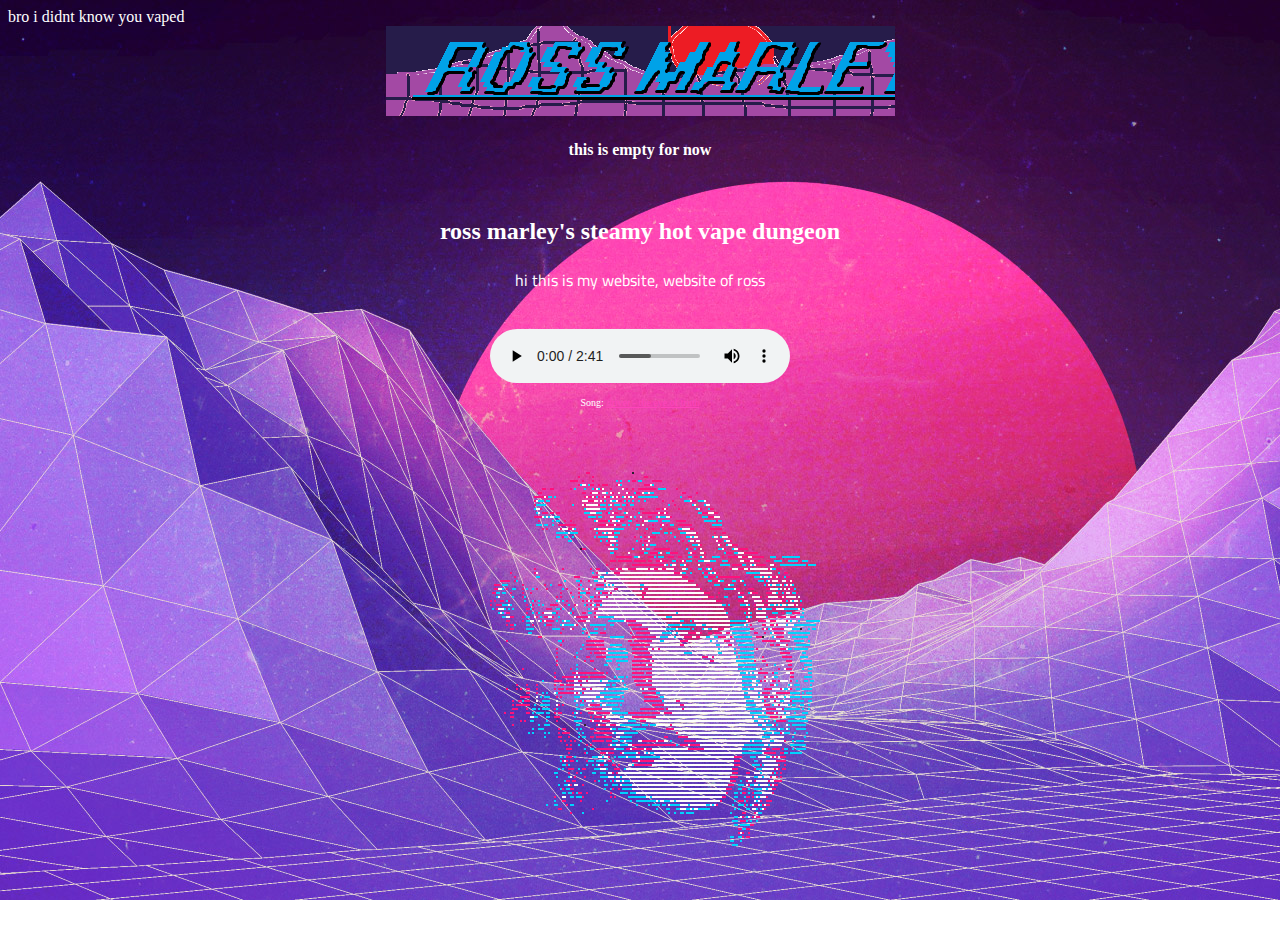
<file: index.html>
<!DOCTYPE html>
<html>
  <head>
    <meta charset="utf-8">
    <meta name="description" content="Nice blunt. I didn't know you vaped"
    <title>bro i didnt know you vaped</title>
    <link rel="icon" href="/favicon.ico" type="image/x-icon">
    <link href="/style.css" rel="stylesheet" type="text/css" media="all">
    <link href="https://fonts.googleapis.com/css?family=Cairo" rel="stylesheet">
    <style>
      body {
        background: url("/imagvapes/vapebg1.png");
        color: #fff;
        font-family: verdana;
        background-attachment: fixed;
        background-repeat: no-repeat;
        background-size: cover;
      }
    </style>
  </head>
  <body>
    <center>
      <img src="/imagvapes/bigguy.png">
      <h4>this is empty for now</h4>
      <br>
      <h2>ross marley's steamy hot vape dungeon</h2>
      <p style="font-family:Cairo">hi this is my website, website of ross</p>
      <br>
      <audio id="audioTag" loop autoplay controls src="/mixvapes/driver-theeyeofTHETIGER.mp3">
		  </audio>
		  <script>
        var audioTag = document.getElementById("audioTag");
        audioTag.volume = 1.0;
      </script>
		  <font size="1">
        <p>Song: <a href="https://driverbeats.bandcamp.com/track/the-eye-of-truth">driver - the eye of truth</a></p>
      </font>
      <a href="http://square64.tumblr.com/post/113317436973"><img src="/imagvapes/bust.gif"></a>
    </center>
  </body>
</html>
</file>
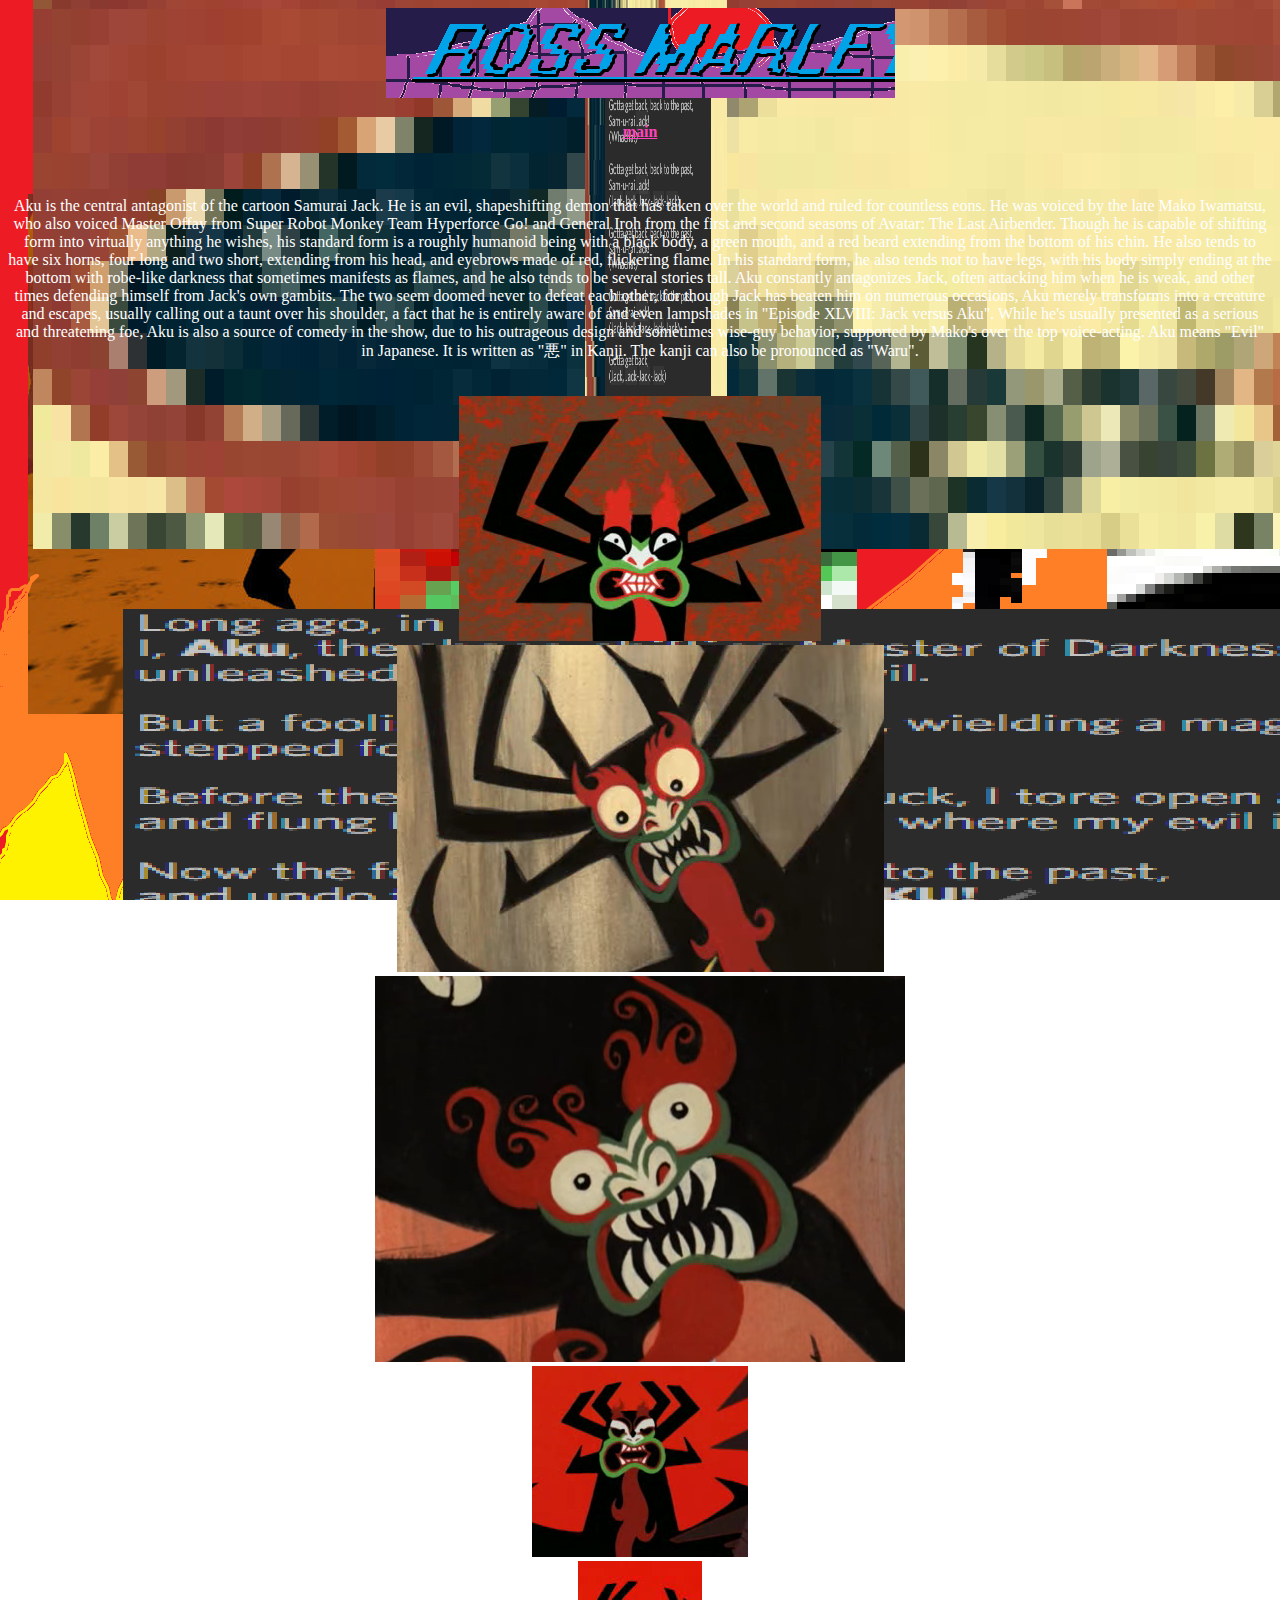
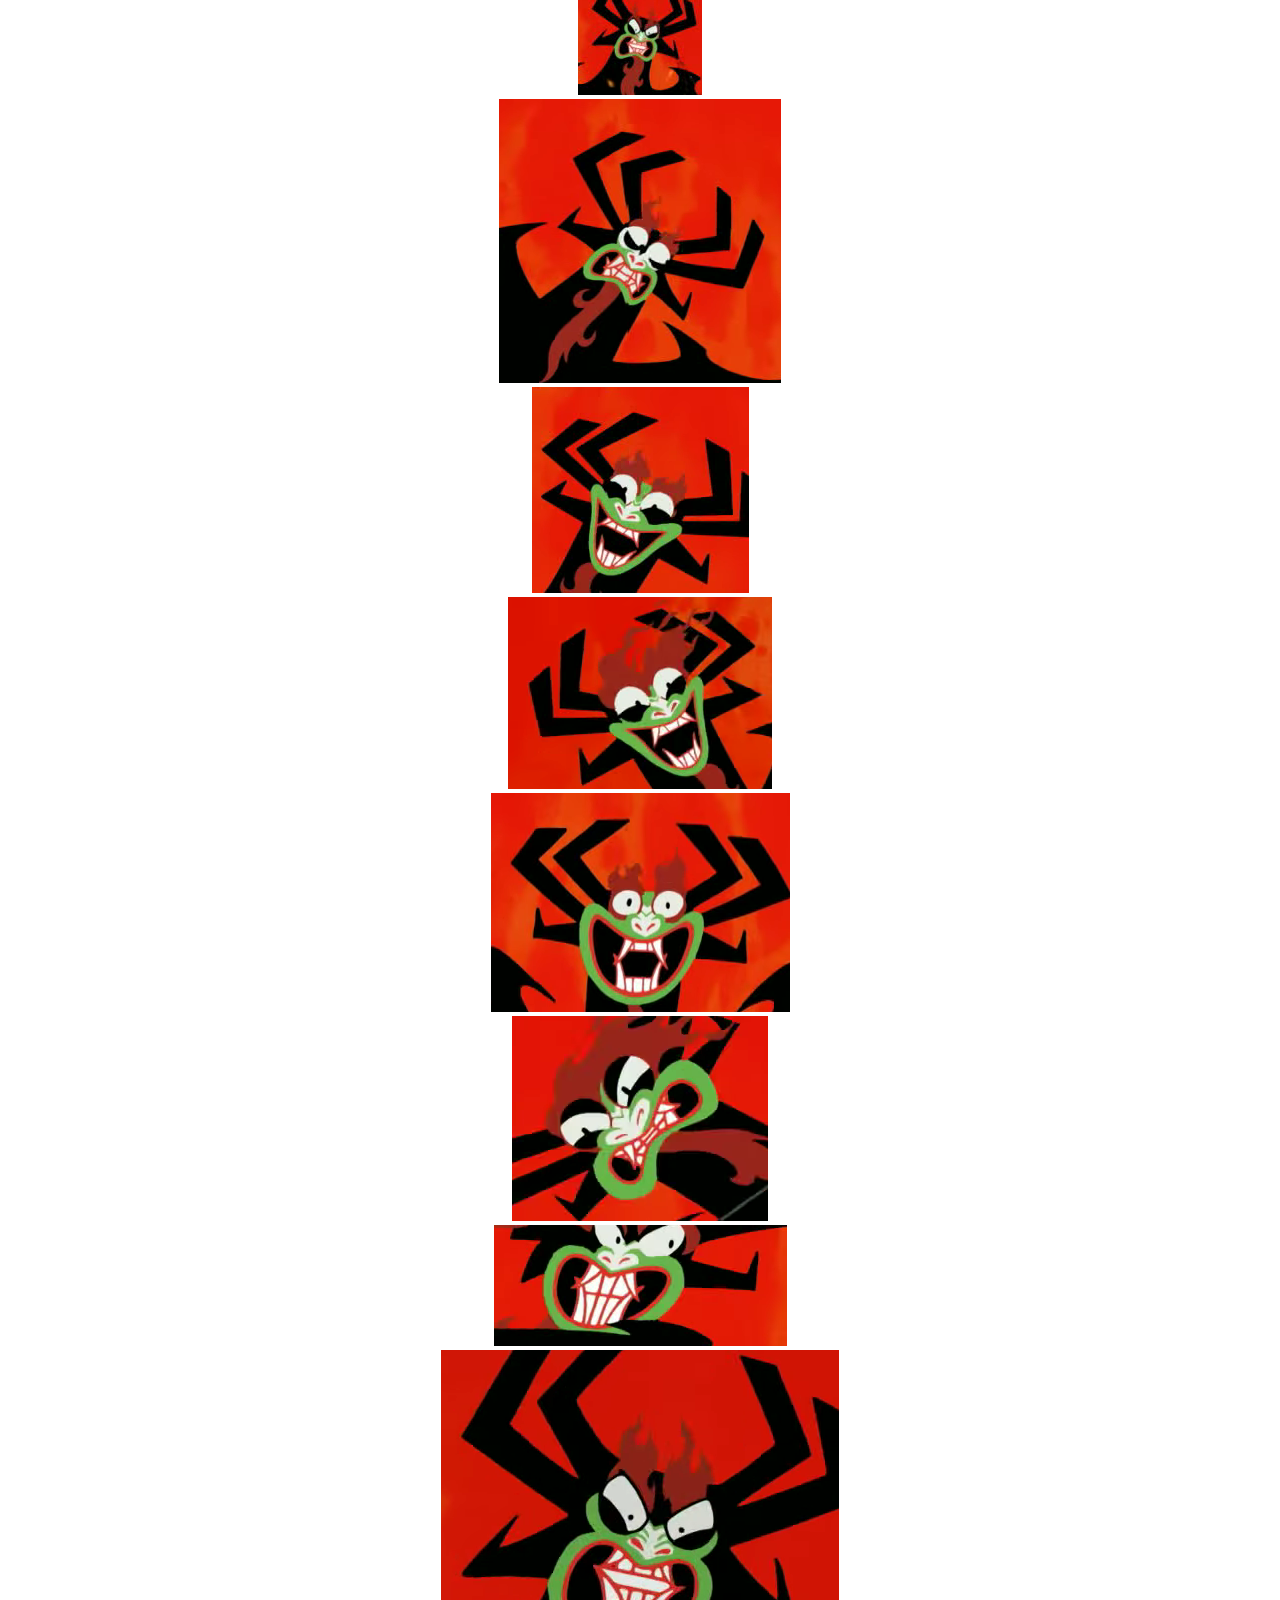
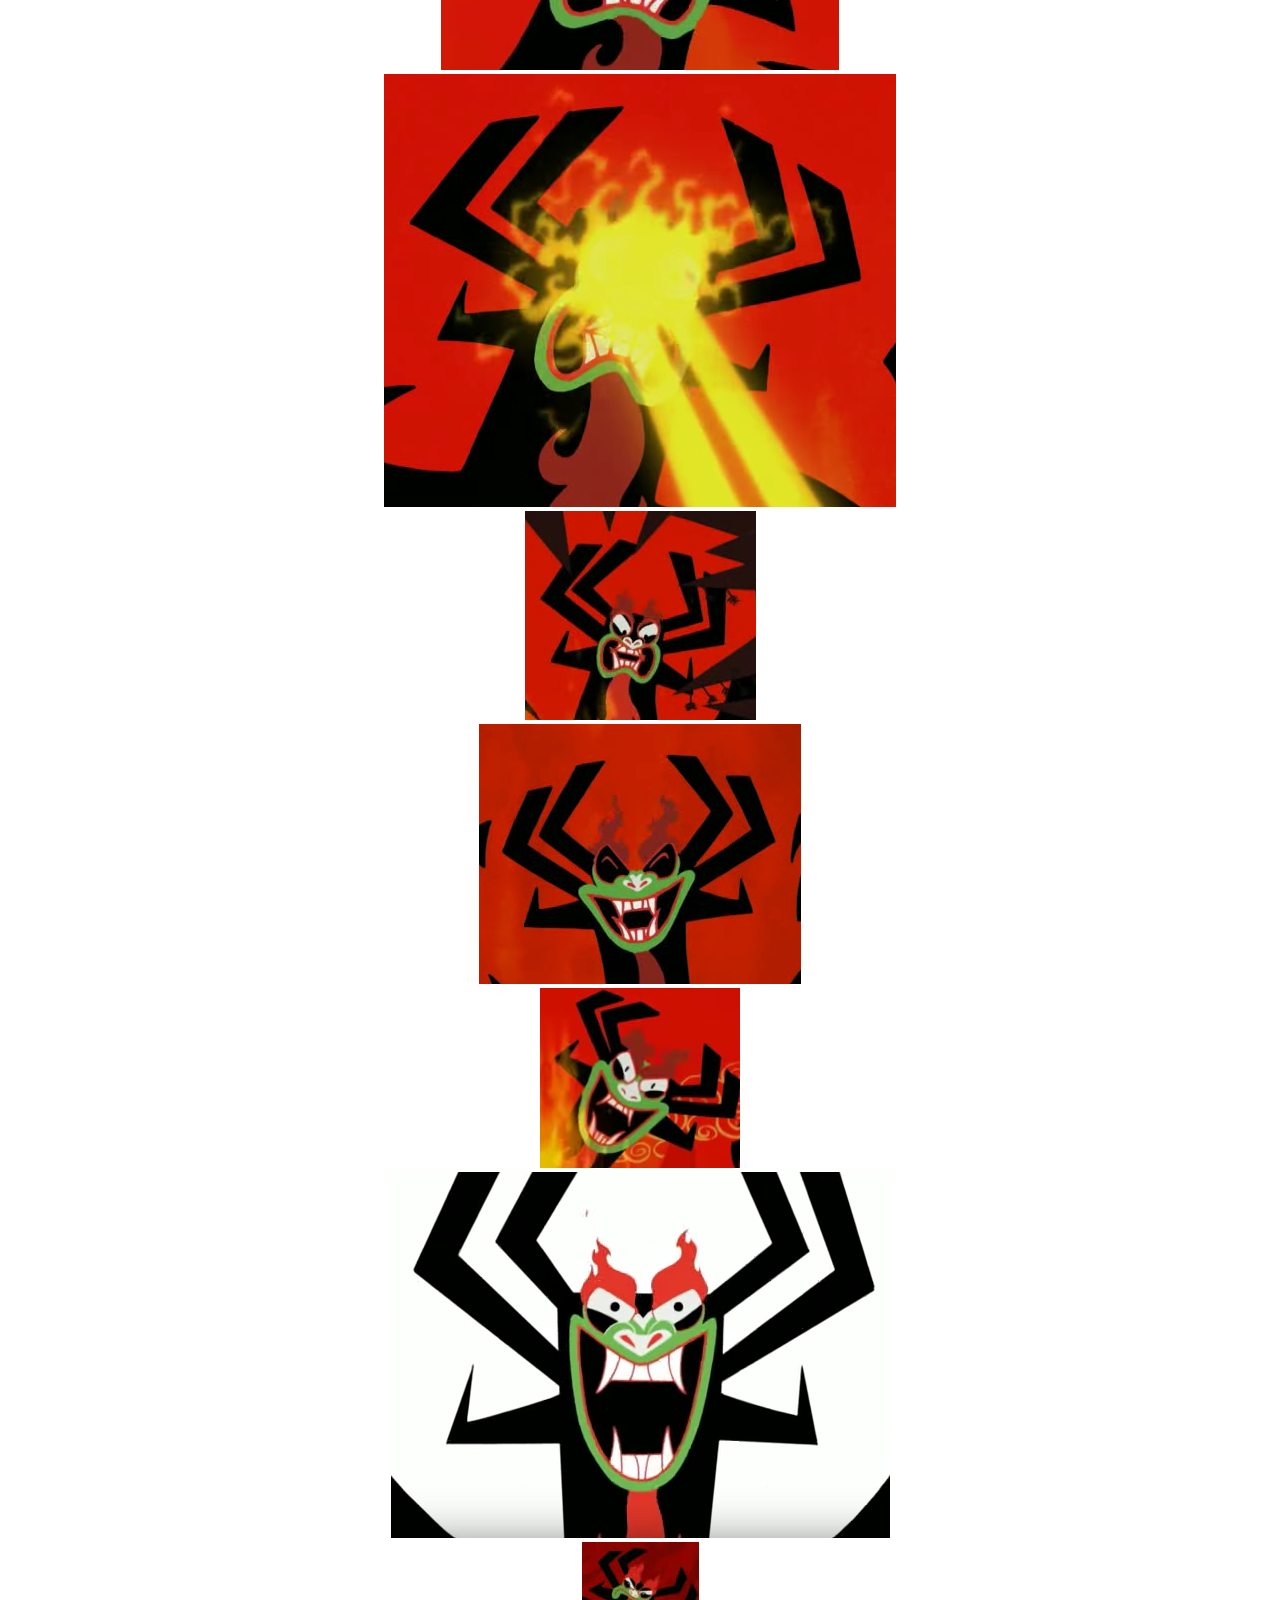
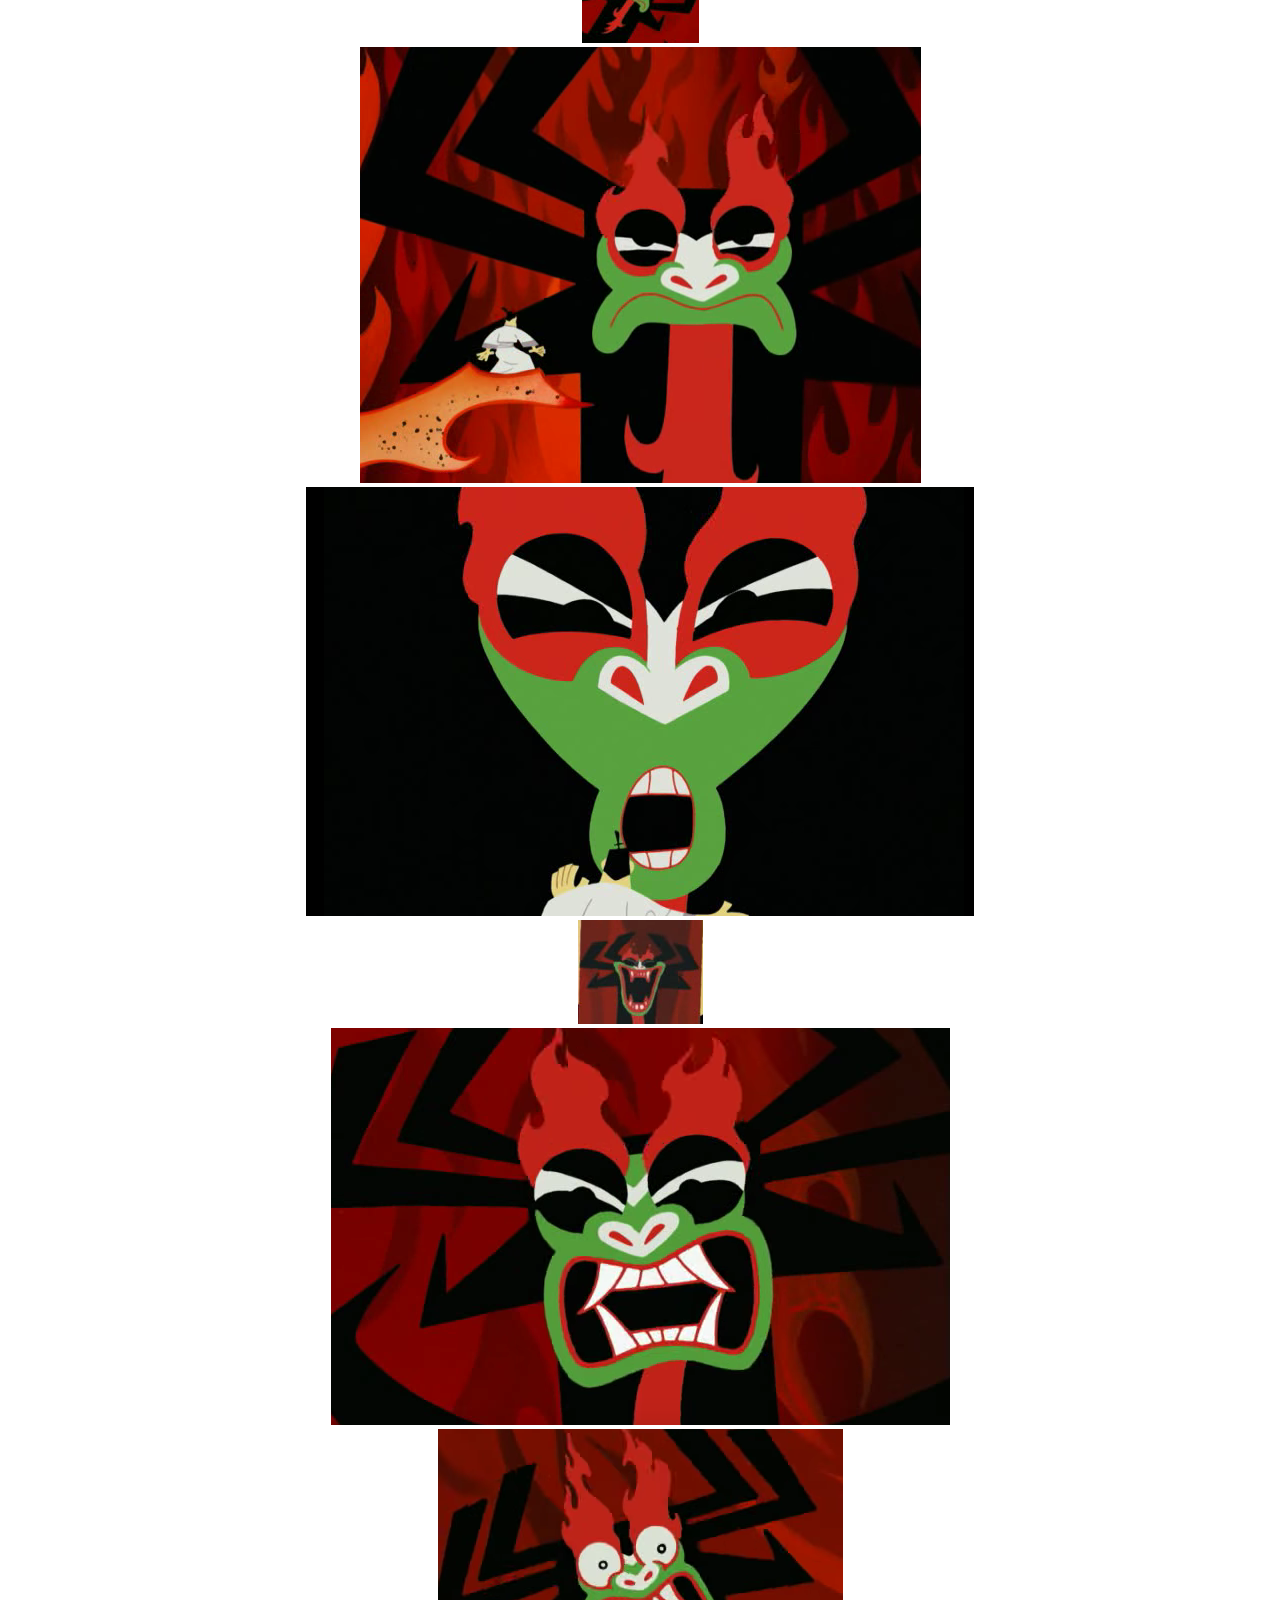
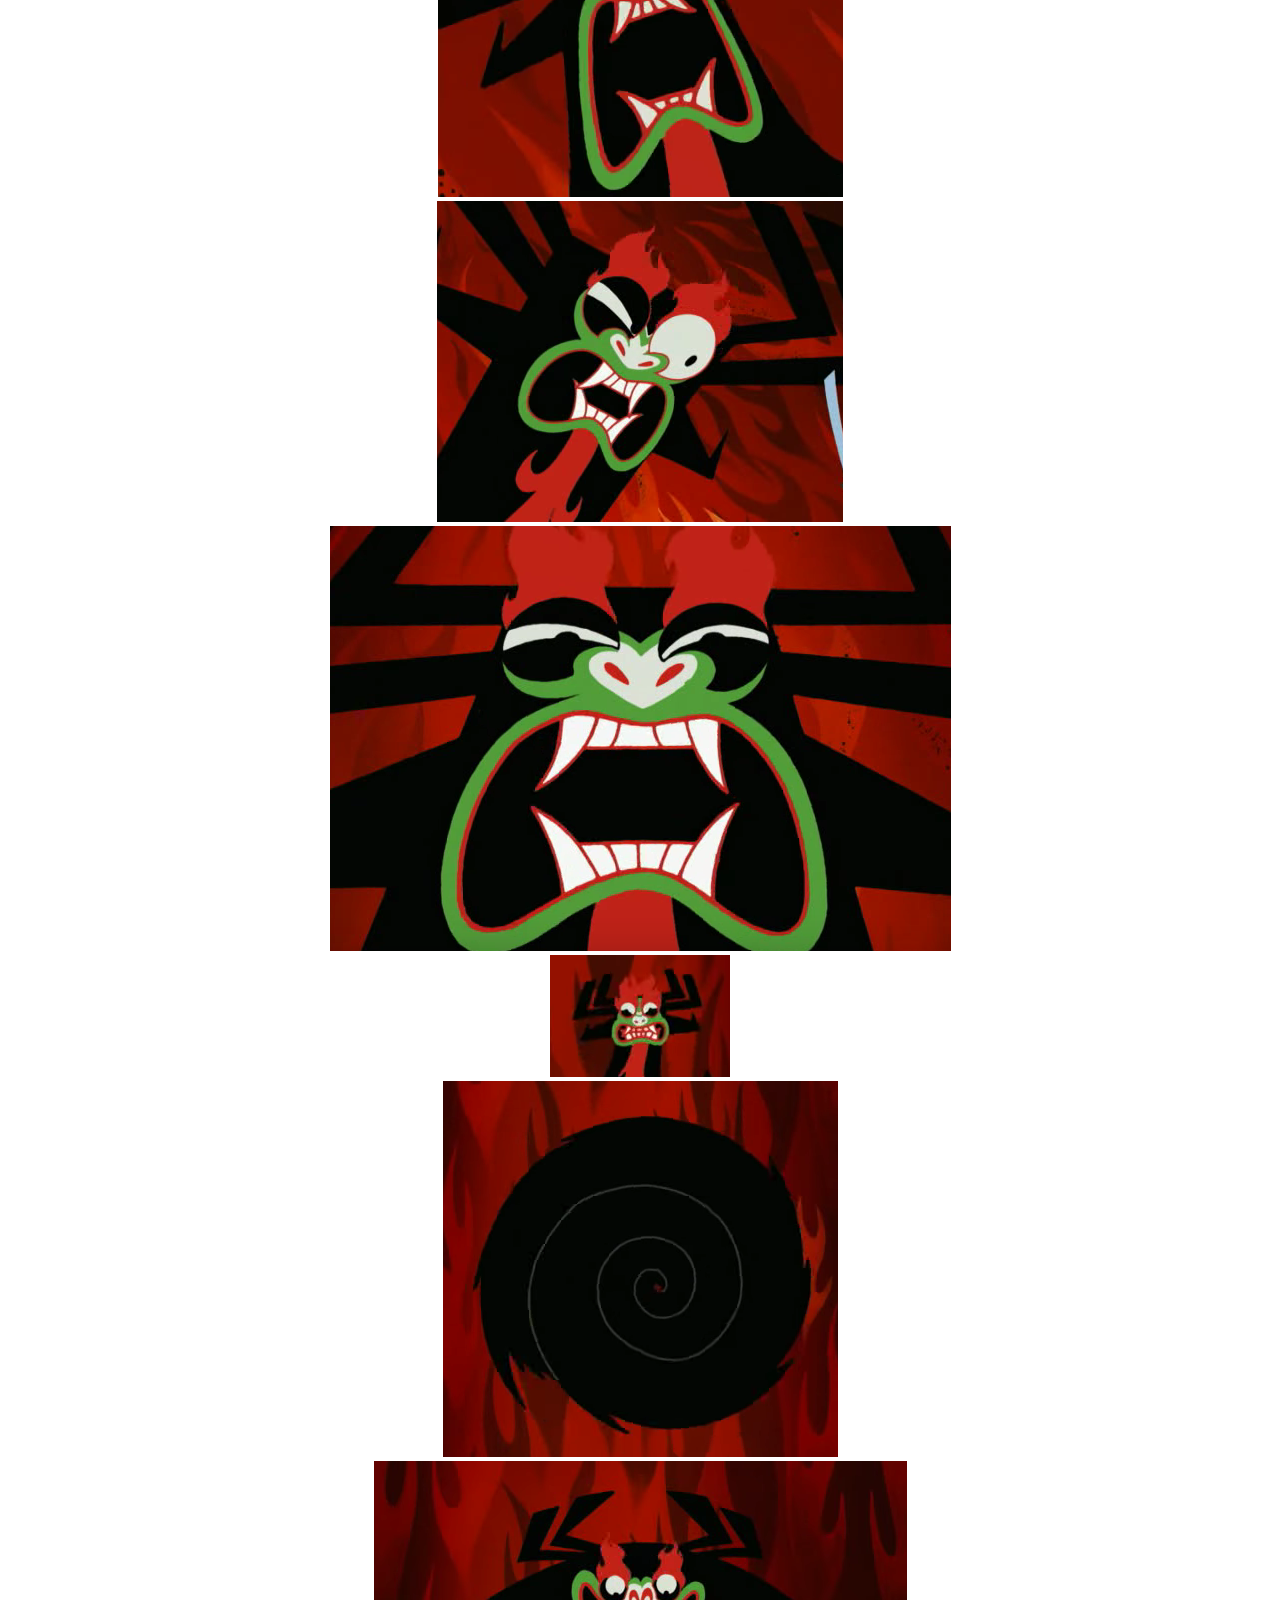
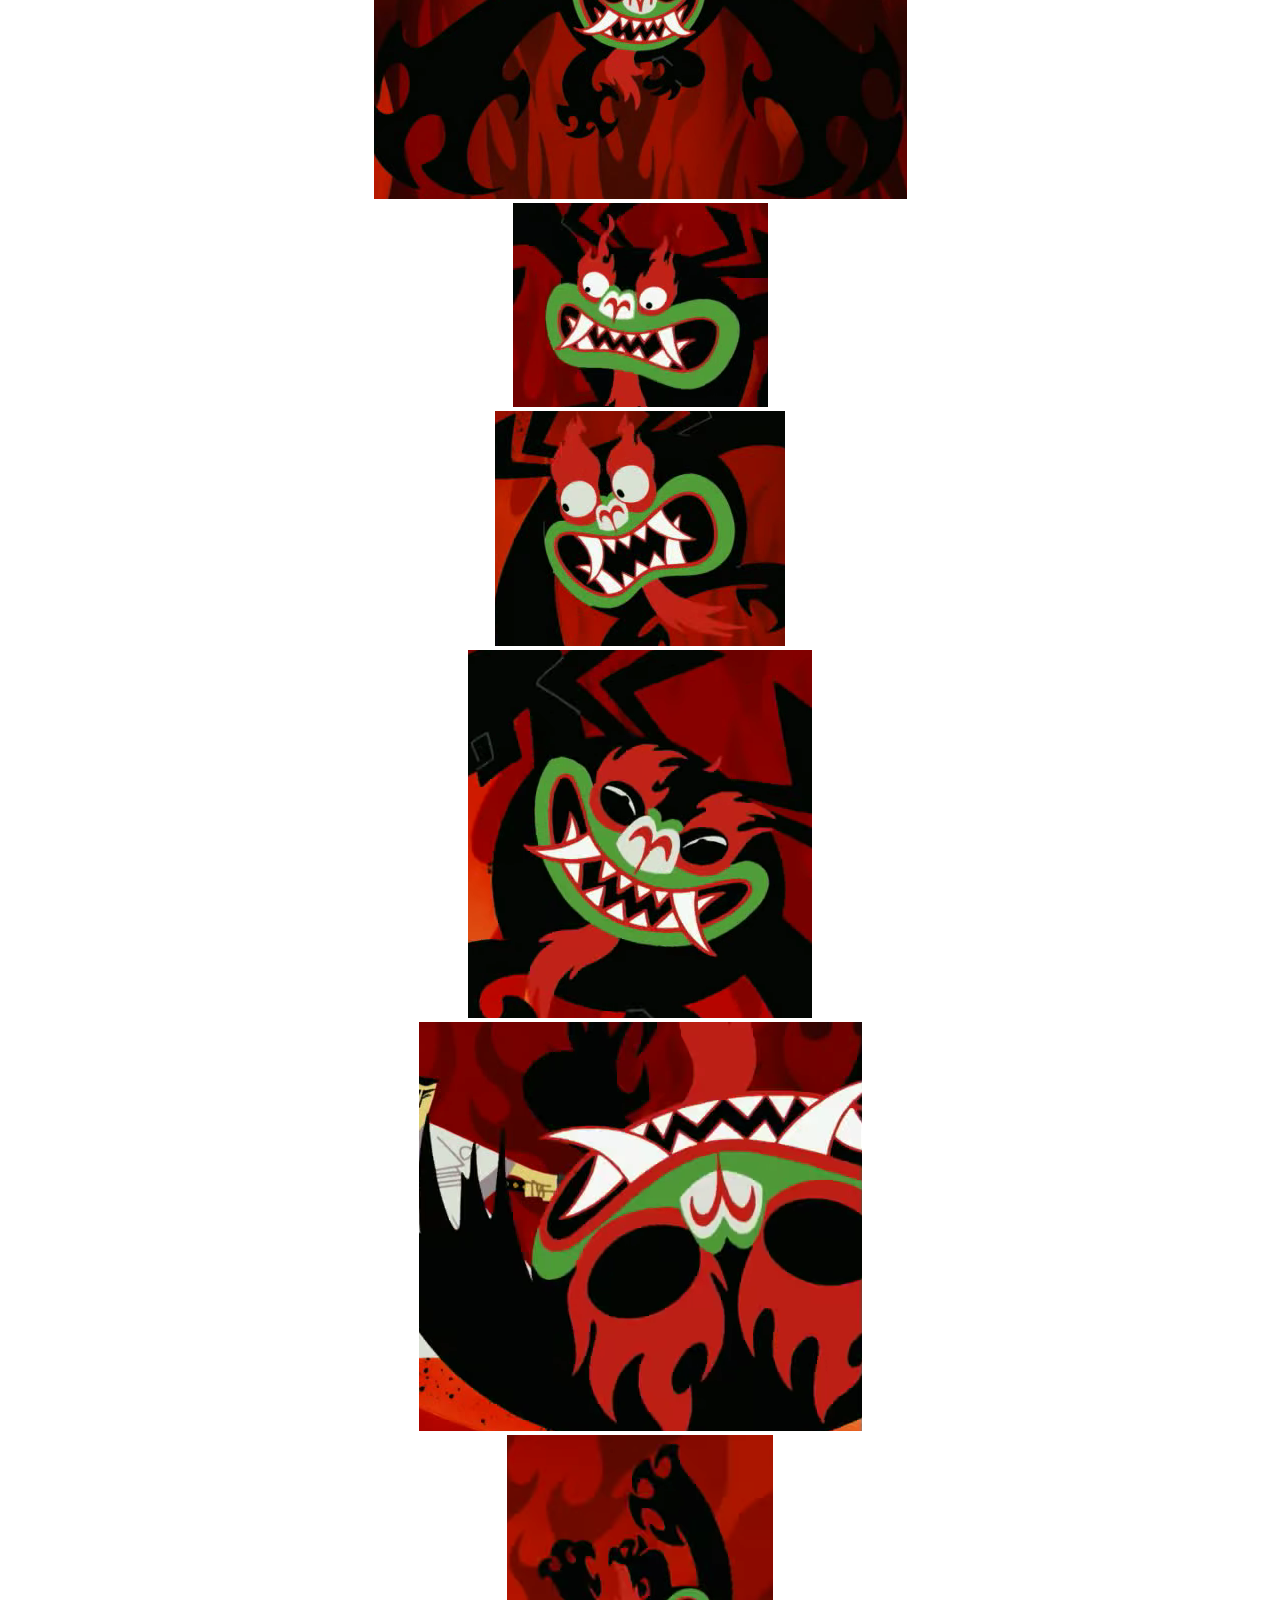
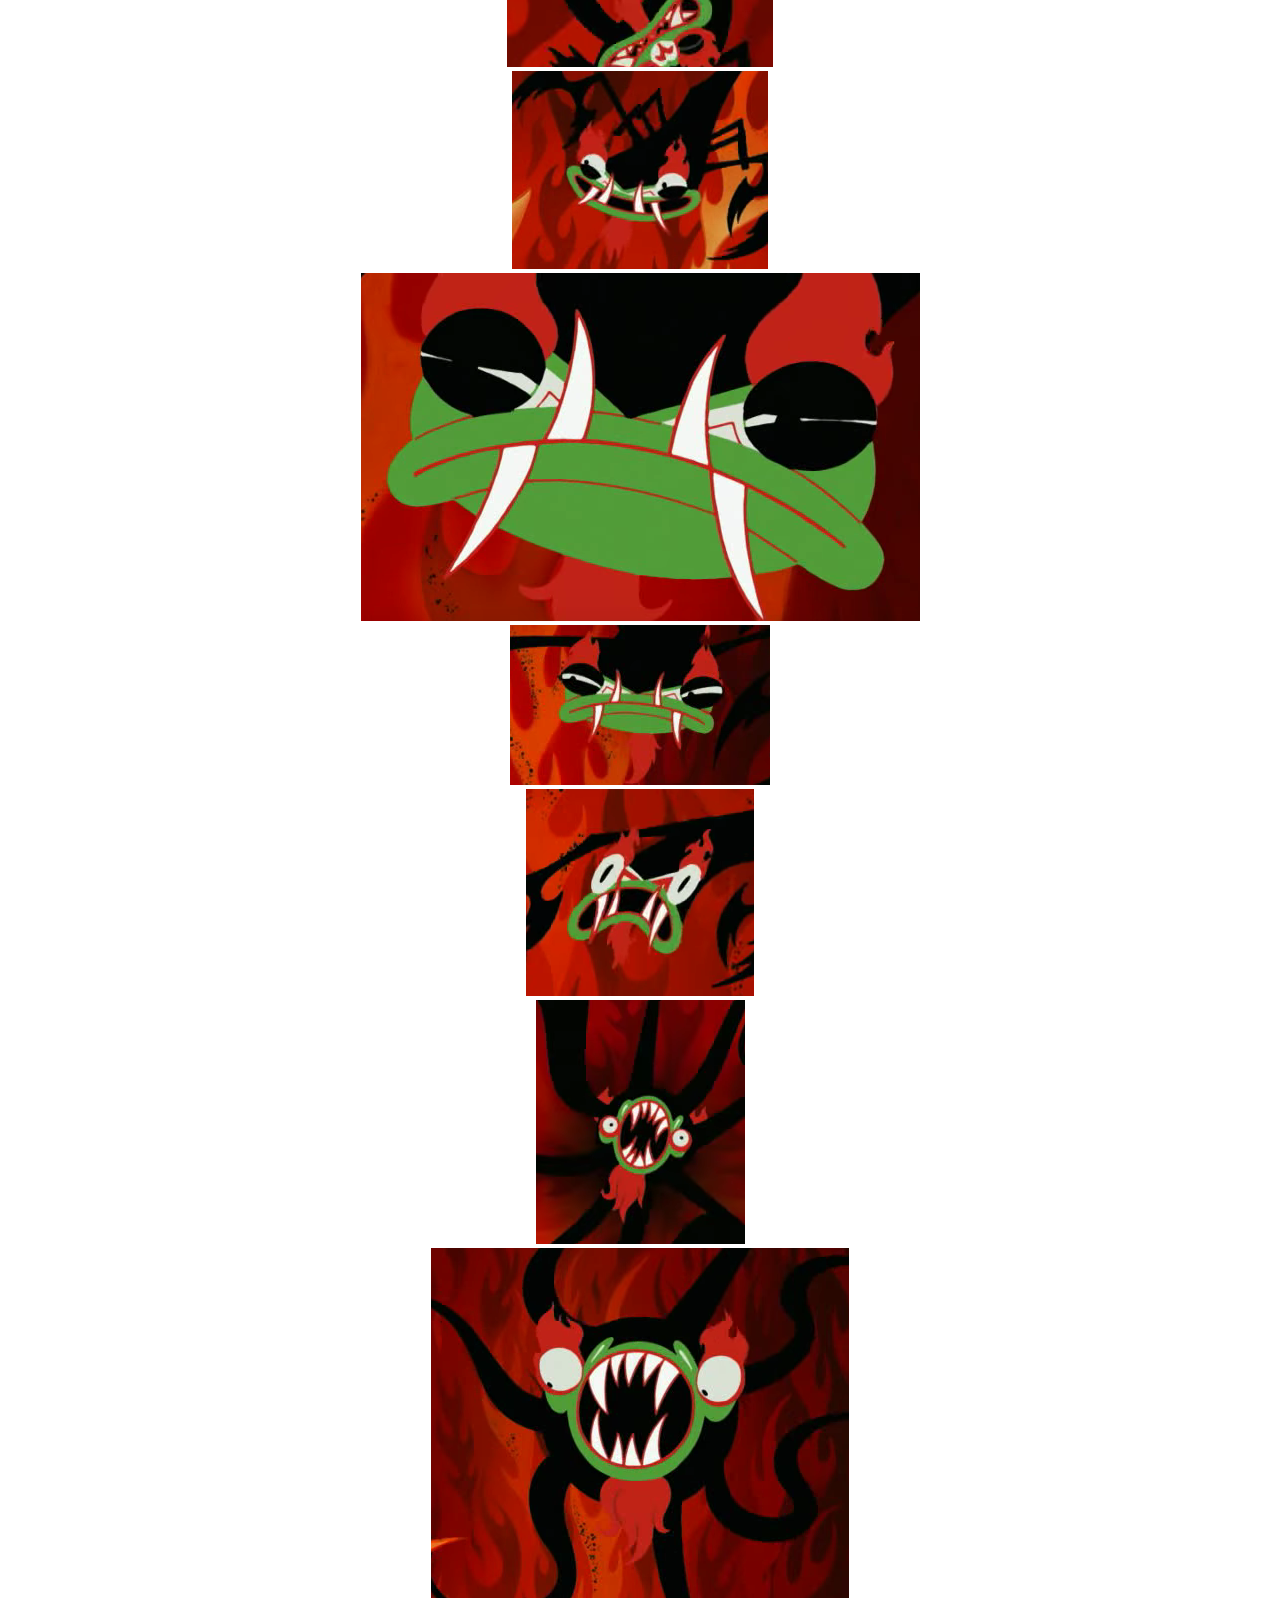
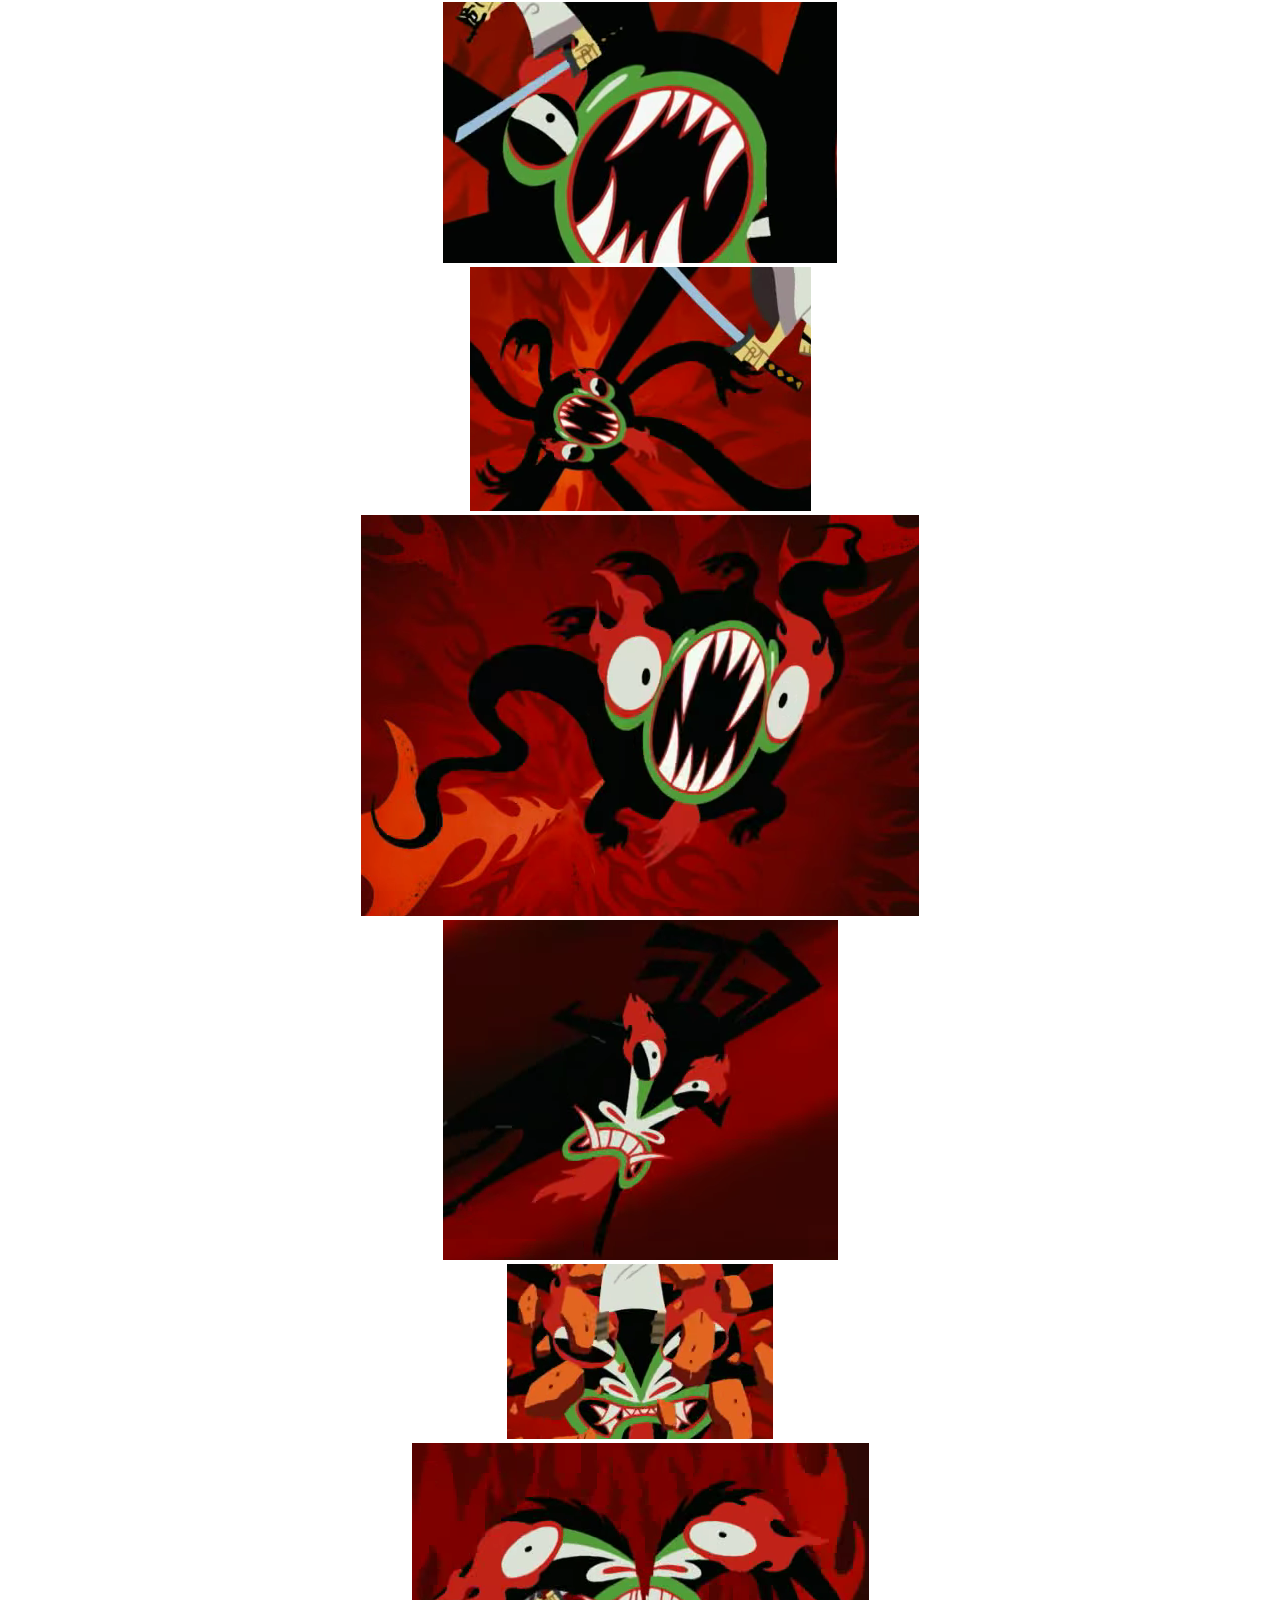
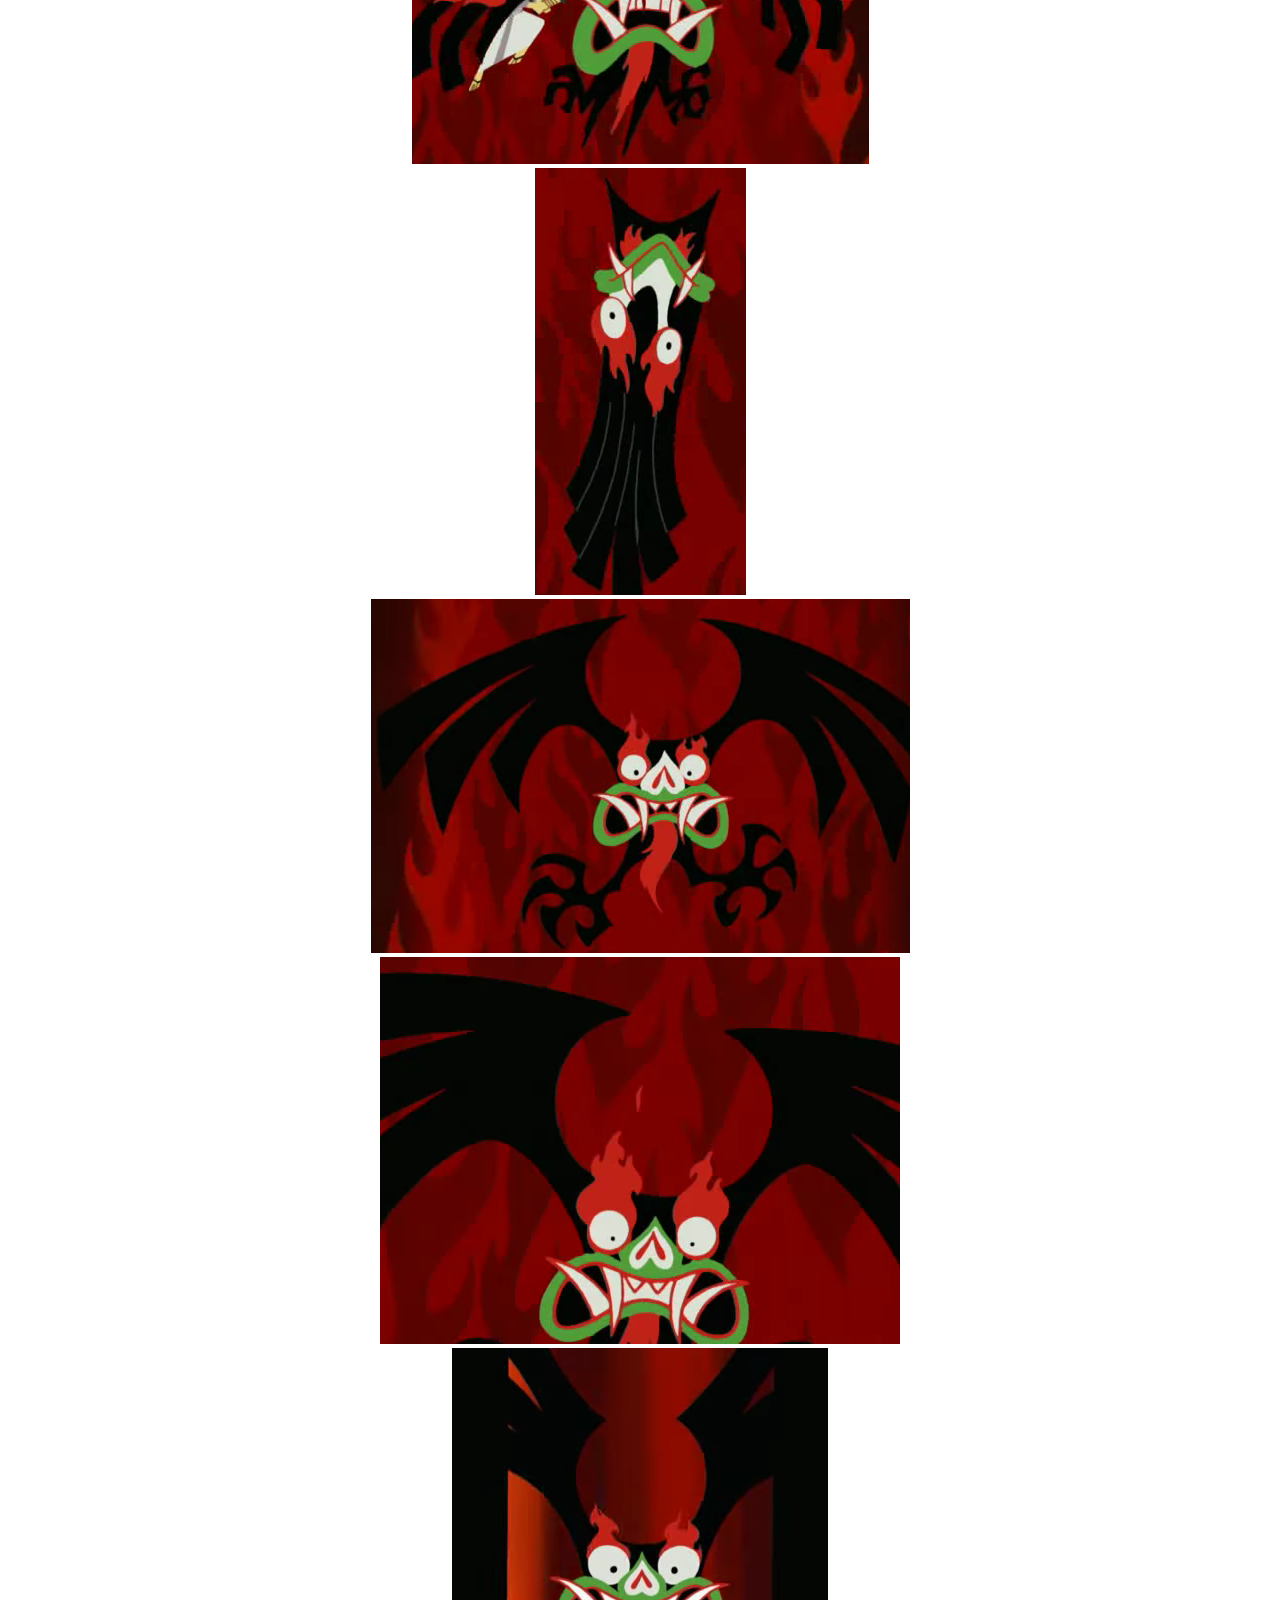
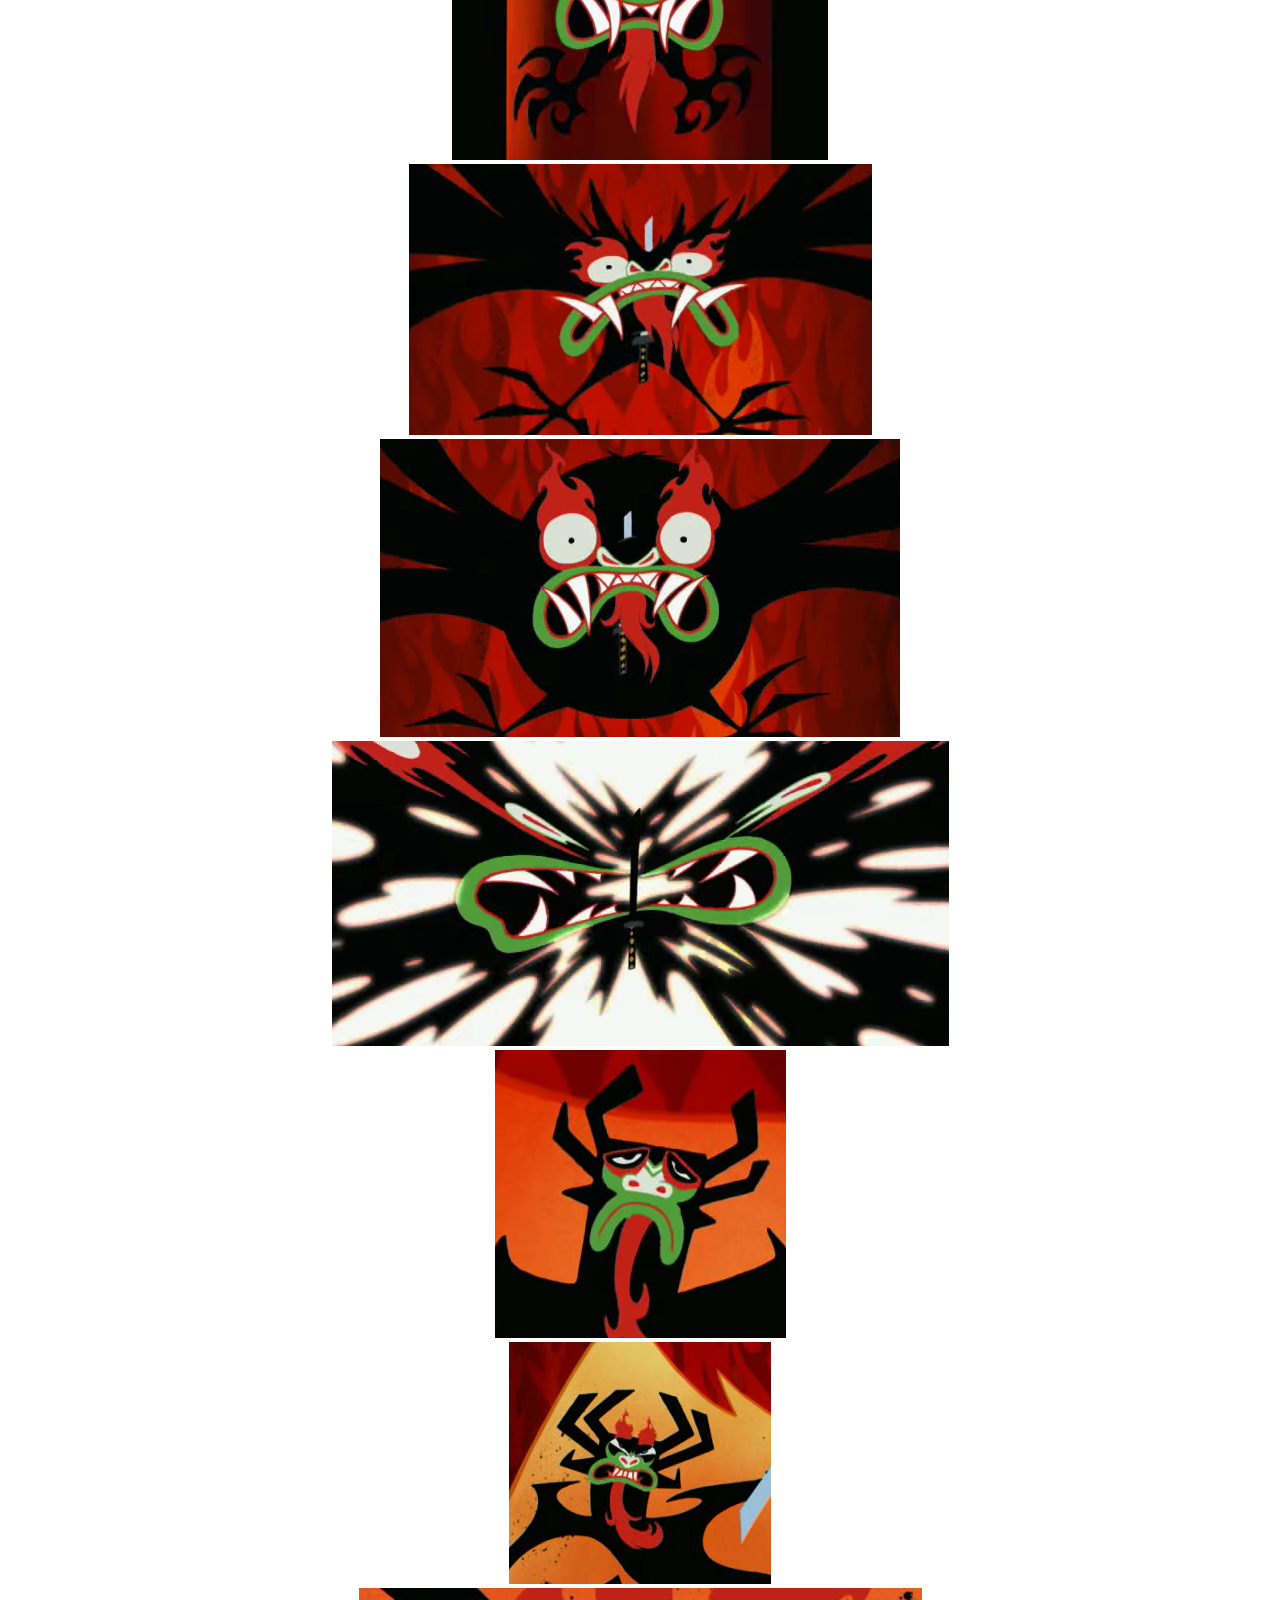
<file: aku.html>
<!DOCTYPE html>
<html>
  <head>
    <meta charset="utf-8">
    <meta property="og:type" content="website">
    <meta property="og:url" content="https://rossmarley.github.io/aku">
    <meta property="og:title" content="goddammit ross">
    <meta property="og:description" content="Nice blunt. I didn't know you ved">
    <meta property="og:site_name" content="rosssucks">
    <meta property="og:image" content="https://rossmarley.github.io/imagvapes/waiku/0016akuvryhapy.png">
    <title>MASTER OF MASTERS DELIVERER OF DARKNESS SHOGUN OF SORROW</title>
    <link rel="icon" href="/favicon.ico" type="image/x-icon">
    <link href="/style.css" rel="stylesheet" type="text/css" media="all">
    <link href="https://fonts.googleapis.com/css?family=Cairo" rel="stylesheet">
    <style>
      body {
        background: url("/imagvapes/akubg.png");
        color: #fff;
        font-family: verdana;
        background-attachment: fixed;
        background-repeat: no-repeat;
        background-size: cover;
      }
    </style>
  </head>
  <body>
    <center>
      <img src="/imagvapes/bigguy.png">
      <h4><a href="/">main</a></h4>
      <br>
      <p>Aku is the central antagonist of the cartoon Samurai Jack. He is an evil, shapeshifting demon that has taken over the world and ruled for countless eons. He was voiced by the late Mako Iwamatsu, who also voiced Master Offay from Super Robot Monkey Team Hyperforce Go! and General Iroh from the first and second seasons of Avatar: The Last Airbender. Though he is capable of shifting form into virtually anything he wishes, his standard form is a roughly humanoid being with a black body, a green mouth, and a red beard extending from the bottom of his chin. He also tends to have six horns, four long and two short, extending from his head, and eyebrows made of red, flickering flame. In his standard form, he also tends not to have legs, with his body simply ending at the bottom with robe-like darkness that sometimes manifests as flames, and he also tends to be several stories tall. Aku constantly antagonizes Jack, often attacking him when he is weak, and other times defending himself from Jack's own gambits. The two seem doomed never to defeat each other, for though Jack has beaten him on numerous occasions, Aku merely transforms into a creature and escapes, usually calling out a taunt over his shoulder, a fact that he is entirely aware of and even lampshades in "Episode XLVIII: Jack versus Aku". While he's usually presented as a serious and threatening foe, Aku is also a source of comedy in the show, due to his outrageous design and sometimes wise-guy behavior, supported by Mako's over the top voice-acting. Aku means "Evil" in Japanese. It is written as "悪" in Kanji. The kanji can also be pronounced as "Waru".</p>
      <br>
      <img src="/imagvapes/waiku/0001akufirst.png">
      <br>
      <img src="/imagvapes/waiku/0002akufanart.png">
      <br>
      <img src="/imagvapes/waiku/0003akufan-gore.png">
      <br>
      <img src="/imagvapes/waiku/0004akupostgore.png">
      <br>
      <img src="/imagvapes/waiku/0005akuhemad.png">
      <br>
      <img src="/imagvapes/waiku/0006akuohno.png">
      <br>
      <img src="/imagvapes/waiku/0007akuye.png">
      <br>
      <img src="/imagvapes/waiku/0008akuey.png">
      <br>
      <img src="/imagvapes/waiku/0009akuhapy.png">
      <br>
      <img src="/imagvapes/waiku/0010akuthrust.png">
      <br>
      <img src="/imagvapes/waiku/0011akufastboi.png">
      <br>
      <img src="/imagvapes/waiku/0012akudentalcare.png">
      <br>
      <img src="/imagvapes/waiku/0013akulasereye.png">
      <br>
      <img src="/imagvapes/waiku/0014akufistfightbro.png">
      <br>
      <img src="/imagvapes/waiku/0015akuchortle.png">
      <br>
      <img src="/imagvapes/waiku/0016akuvryhapy.png">
      <br>
      <img src="/imagvapes/waiku/0017akuHEHEHE.png">
      <br>
      <img src="/imagvapes/waiku/0018akuispissedagain.png">
      <br>
      <img src="/imagvapes/waiku/0019akuwhodarestosummonthemasterofmastersthedelivererofdarknesstheshogunofsorrow.png">
      <br>
      <img src="/imagvapes/waiku/0020akuAKU.png">
      <br>
      <img src="/imagvapes/waiku/0021akucleaningwindows.png">
      <br>
      <img src="/imagvapes/waiku/0022akuFOOL.png">
      <br>
      <img src="/imagvapes/waiku/0023aku-OHSHITOHFUCK.png">
      <br>
      <img src="/imagvapes/waiku/0024aku-wOwhatsthis.png">
      <br>
      <img src="/imagvapes/waiku/0025akuyadummy.png">
      <br>
      <img src="/imagvapes/waiku/0026akuow.png">
      <br>
      <img src="/imagvapes/waiku/0027akuwacky.png">
      <br>
      <img src="/imagvapes/waiku/0028akugorilladeviantarttransformationfanfic.png">
      <br>
      <img src="/imagvapes/waiku/0029akustraightfacegorilla.png">
      <br>
      <img src="/imagvapes/waiku/0030akustraightfacetarzan.png">
      <br>
      <img src="/imagvapes/waiku/0031akusmuggorilla.png">
      <br>
      <img src="/imagvapes/waiku/0032akugorillahowcouldthishappentome.png">
      <br>
      <img src="/imagvapes/waiku/0033akugorillaivemademymistakes.png">
      <br>
      <img src="/imagvapes/waiku/0034akuvriskatffanfic.png">
      <br>
      <img src="/imagvapes/waiku/0035akuvriskastfu.png">
      <br>
      <img src="/imagvapes/waiku/0036akuvriskasickofyourshit.png">
      <br>
      <img src="/imagvapes/waiku/0037akuvriskasufferingofathousandsuns.png">
      <br>
      <img src="/imagvapes/waiku/0038akuYOURAnoctopusNOW.png">
      <br>
      <img src="/imagvapes/waiku/0039akuoctomaybekidagainsoon.png">
      <br>
      <img src="/imagvapes/waiku/0040akuoctohithere.png">
      <br>
      <img src="/imagvapes/waiku/0041akuoctoskydiving.png">
      <br>
      <img src="/imagvapes/waiku/0042akuoctoDEATHCOMES.png">
      <br>
      <img src="/imagvapes/waiku/0043akubaaaaa.png">
      <br>
      <img src="/imagvapes/waiku/0044akubaaaaaaa.png">
      <br>
      <img src="/imagvapes/waiku/0045akubaaaaAAAAAAAA.png">
      <br>
      <img src="/imagvapes/waiku/0046akuAAAAAAAA.png">
      <br>
      <img src="/imagvapes/waiku/0047akuAAAAaabird.png">
      <br>
      <img src="/imagvapes/waiku/0048akubirbVILEPIT.png">
      <br>
      <img src="/imagvapes/waiku/0049akubirbbars.png">
      <br>
      <img src="/imagvapes/waiku/0050akubirbohshit.png">
      <br>
      <img src="/imagvapes/waiku/0051akubirbohFUCK.png">
      <br>
      <img src="/imagvapes/waiku/0052akubiRBOHSHITOHFUCK.png">
      <br>
      <img src="/imagvapes/waiku/0053akuha,youAREakidnow.png">
      <br>
      <img src="/imagvapes/waiku/0054akuplottwistincoming.png">
      <br>
      <img src="/imagvapes/waiku/0055akuINCOMING.png">
      <br>
      <img src="/imagvapes/waiku/0056akuHERECOMESTHEPLOTTWISTBITCH.png">
      <br>
      <img src="/imagvapes/waiku/0057akuismywaifu.png">
      <br>
      <img src="/imagvapes/waiku/0058akushapeshifting.png">
      <br>
      <img src="/imagvapes/waiku/0059akumaster.png">
      <br>
      <img src="/imagvapes/waiku/0060akuofdarkness.png">
      <br>
      <img src="/imagvapes/waiku/0061akuthefuture.png">
      <br>
      <img src="/imagvapes/waiku/0062akuthatis.png">
      <br>
      <img src="/imagvapes/waiku/0063akuAKU.png">
      <br>
      <img src="/imagvapes/waiku/0064akuBUYMYMERCHANDISE.png">
      <br>
      <img src="/imagvapes/waiku/0065akuTOTALBRANDLOYALTY.png">
      <br>
      <img src="/imagvapes/waiku/0066akuONLINERETAILING.png">
      <br>
      <img src="/imagvapes/waiku/0067akuOBEY.png">
      <br>
      <audio id="audioTag" loop autoplay controls src="/mixvapes/opposition.mp3">
		  </audio>
		  <script>
        var audioTag = document.getElementById("audioTag");
        audioTag.volume = 1.0;
      </script>
		  <font size="1">
        <p>Song: <a href="https://www.youtube.com/watch?v=4V7jPzXg7eg">The Journey Begins - Samurai Jack: The Shadow of Aku</a></p>
      </font>
    </center>
  </body>
</html>
</file>
<file: style.css>
body {
  font-family: 'Streamster', 'Cairo';
  background-attachment: fixed;
  background-repeat: no-repeat;
  background-size: cover;
}

@font-face {
  font-family: Streamster
  src:
    local('Streamster'),
    url('fonts/streamster.ttf');
    format('truetype')
}

a {
  color: #f4b;
}

a:visited {
  color: #62b;
}
</file>
